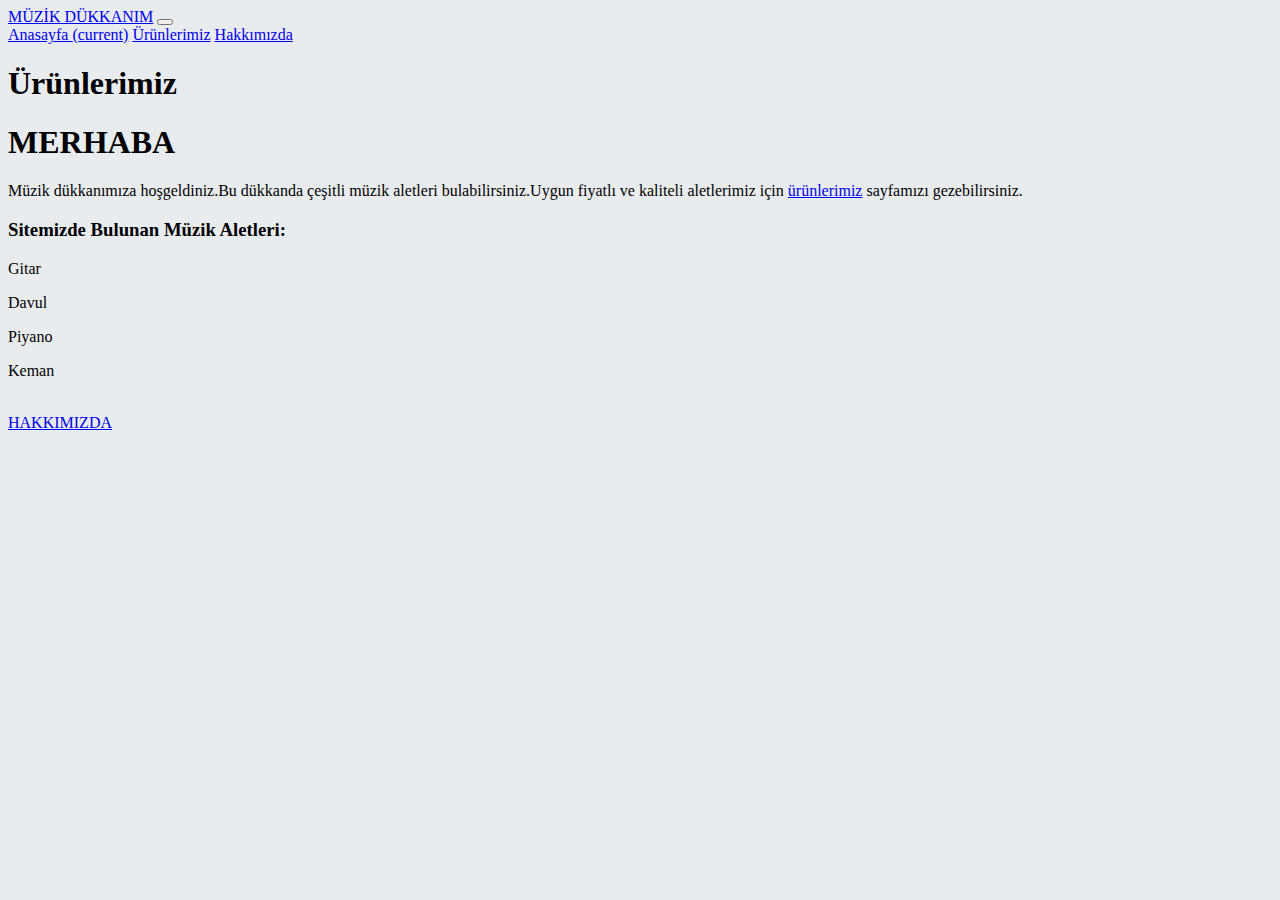
<file: index.html>
<!doctype html>
<html lang="en">
  <head>
    <!-- Required meta tags -->
    <meta charset="utf-8">
    <meta name="viewport" content="width=device-width, initial-scale=1, shrink-to-fit=no">

    <!-- Bootstrap CSS -->
    <link rel="stylesheet" href="https://cdn.jsdelivr.net/npm/bootstrap@4.5.3/dist/css/bootstrap.min.css" integrity="sha384-TX8t27EcRE3e/ihU7zmQxVncDAy5uIKz4rEkgIXeMed4M0jlfIDPvg6uqKI2xXr2" crossorigin="anonymous">

    <title>MÜZİK DÜKKANIM</title>
    <link rel="stylesheet" href="style.css">
  </head>
  <body>
    <nav class="navbar sticky-top navbar-expand-lg navbar-dark bg-dark">
        <a class="navbar-brand" href="index.html">MÜZİK DÜKKANIM</a>
        <button class="navbar-toggler" type="button" data-toggle="collapse" data-target="#navbarNavAltMarkup" aria-controls="navbarNavAltMarkup" aria-expanded="false" aria-label="Toggle navigation">
          <span class="navbar-toggler-icon"></span>
        </button>
        <div class="collapse navbar-collapse" id="navbarNavAltMarkup">
          <div class="navbar-nav">
            <a class="nav-link active" href="index.html">Anasayfa <span class="sr-only">(current)</span></a>
            <a class="nav-link" href="urunlerimiz.html">Ürünlerimiz</a>
            <a class="nav-link" href="hakkimizda.html">Hakkımızda</a>
          </div>
        </div>
      </nav>
      <h1 class="text-warning display-4 text-center my-4">Ürünlerimiz</h1>

      <section>
        <div class="container">
          <div class="row">
            <div class="class-col-6">
            <h1 class="text-center">MERHABA</h1>
            <p class="text-center">Müzik dükkanımıza hoşgeldiniz.Bu dükkanda çeşitli müzik aletleri bulabilirsiniz.Uygun fiyatlı ve kaliteli aletlerimiz için <a href="urunlerimiz.html">ürünlerimiz</a> sayfamızı   gezebilirsiniz.</p>
          </div>
        </div>
              
          <article class="text-center">
          <h3 class="text-center mb-2">Sitemizde Bulunan Müzik Aletleri:</h3>
              
                  <p>Gitar</p>
                  <p>Davul</p>
                  <p>Piyano</p>
                  <p>Keman</p>
              
              <br>
              <div class="lead text-center">
              <a class="p-3 mb-2 bg-info text-white " href="hakkimizda.html">HAKKIMIZDA</a>
            </div>
          </article>
      
           </div>
          </div>
        </div>
      </section>
      
    <!-- Optional JavaScript; choose one of the two! -->

    <!-- Option 1: jQuery and Bootstrap Bundle (includes Popper) -->
    <script src="https://code.jquery.com/jquery-3.5.1.slim.min.js" integrity="sha384-DfXdz2htPH0lsSSs5nCTpuj/zy4C+OGpamoFVy38MVBnE+IbbVYUew+OrCXaRkfj" crossorigin="anonymous"></script>
    <script src="https://cdn.jsdelivr.net/npm/bootstrap@4.5.3/dist/js/bootstrap.bundle.min.js" integrity="sha384-ho+j7jyWK8fNQe+A12Hb8AhRq26LrZ/JpcUGGOn+Y7RsweNrtN/tE3MoK7ZeZDyx" crossorigin="anonymous"></script>

    <!-- Option 2: jQuery, Popper.js, and Bootstrap JS
    <script src="https://code.jquery.com/jquery-3.5.1.slim.min.js" integrity="sha384-DfXdz2htPH0lsSSs5nCTpuj/zy4C+OGpamoFVy38MVBnE+IbbVYUew+OrCXaRkfj" crossorigin="anonymous"></script>
    <script src="https://cdn.jsdelivr.net/npm/popper.js@1.16.1/dist/umd/popper.min.js" integrity="sha384-9/reFTGAW83EW2RDu2S0VKaIzap3H66lZH81PoYlFhbGU+6BZp6G7niu735Sk7lN" crossorigin="anonymous"></script>
    <script src="https://cdn.jsdelivr.net/npm/bootstrap@4.5.3/dist/js/bootstrap.min.js" integrity="sha384-w1Q4orYjBQndcko6MimVbzY0tgp4pWB4lZ7lr30WKz0vr/aWKhXdBNmNb5D92v7s" crossorigin="anonymous"></script>
    -->
  </body>
</html>
</file>
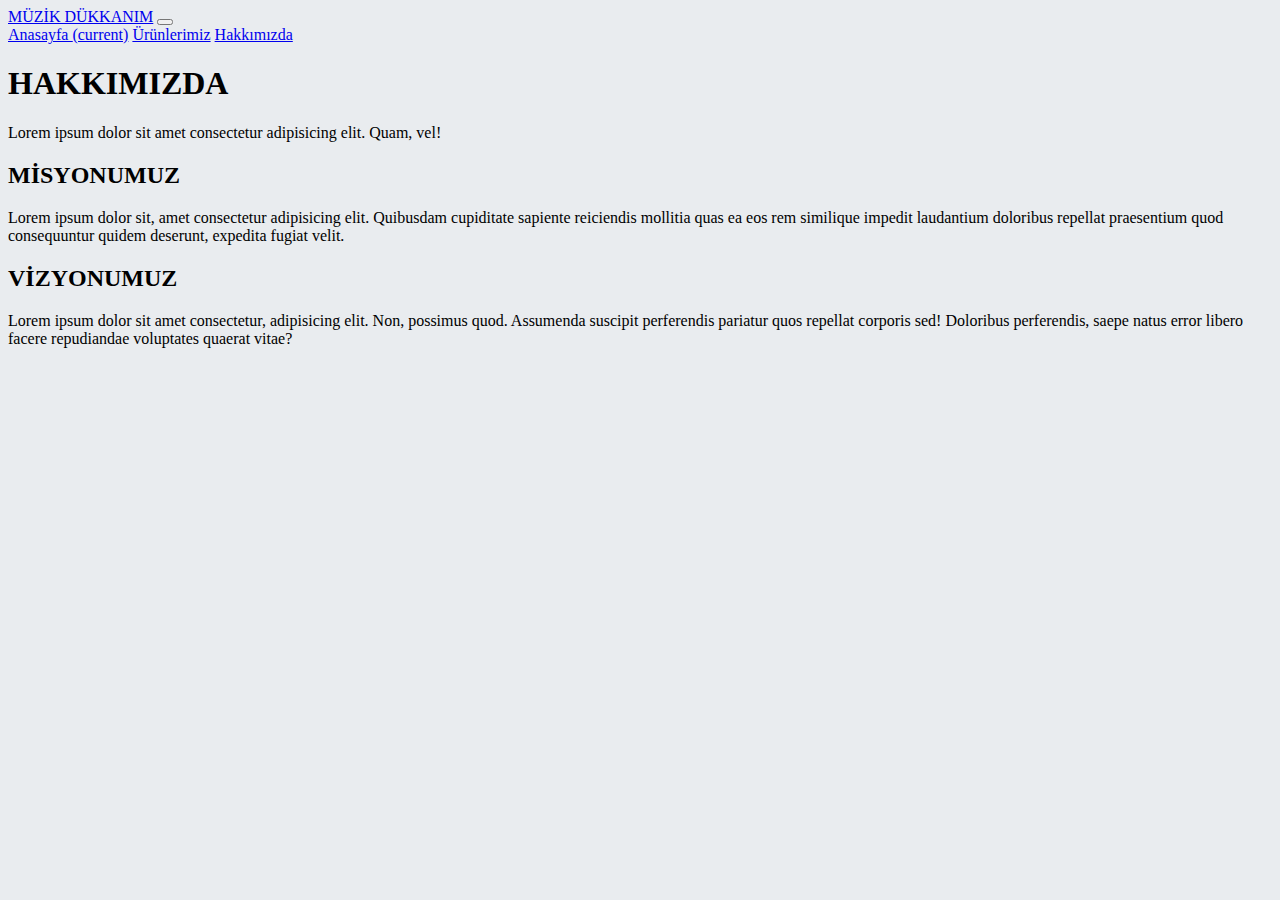
<file: hakkimizda.html>
<!doctype html>
<html lang="en">
  <head>
    <!-- Required meta tags -->
    <meta charset="utf-8">
    <meta name="viewport" content="width=device-width, initial-scale=1, shrink-to-fit=no">

    <!-- Bootstrap CSS -->
    <link rel="stylesheet" href="https://cdn.jsdelivr.net/npm/bootstrap@4.5.3/dist/css/bootstrap.min.css" integrity="sha384-TX8t27EcRE3e/ihU7zmQxVncDAy5uIKz4rEkgIXeMed4M0jlfIDPvg6uqKI2xXr2" crossorigin="anonymous">

    <title>Hello, world!</title>
    <link rel="stylesheet" href="style.css">
  </head>
  <body>
    <nav class="navbar sticky-top navbar-expand-lg navbar-dark bg-dark">
      <div class="container-fluid">
        <a class="navbar-brand" href="index.html">MÜZİK DÜKKANIM</a>
        <button class="navbar-toggler" type="button" data-toggle="collapse" data-target="#navbarNavAltMarkup" aria-controls="navbarNavAltMarkup" aria-expanded="false" aria-label="Toggle navigation">
          <span class="navbar-toggler-icon"></span>
        </button>
        <div class="collapse navbar-collapse" id="navbarNavAltMarkup">
          <div class="navbar-nav">
            <a class="nav-link active" href="index.html">Anasayfa <span class="sr-only">(current)</span></a>
            <a class="nav-link" href="urunlerimiz.html">Ürünlerimiz</a>
            <a class="nav-link" href="hakkimizda.html">Hakkımızda</a>
          </div>
        </div>
      </div>
      </nav>

      <div class="card">
        <div class="card-body">
            <h1 class="text-center" >HAKKIMIZDA</h1>
            <p>Lorem ipsum dolor sit amet consectetur adipisicing elit. Quam, vel!</p>
            <h2>MİSYONUMUZ</h2>
            <p>Lorem ipsum dolor sit, amet consectetur adipisicing elit. Quibusdam cupiditate sapiente reiciendis mollitia quas ea eos rem similique impedit laudantium doloribus repellat praesentium quod consequuntur quidem deserunt, expedita fugiat velit.</p>
            <h2>VİZYONUMUZ</h2>
            <p>Lorem ipsum dolor sit amet consectetur, adipisicing elit. Non, possimus quod. Assumenda suscipit perferendis pariatur quos repellat corporis sed! Doloribus perferendis, saepe natus error libero facere repudiandae voluptates quaerat vitae?</p>

    </div>
      </div>
    <!-- Optional JavaScript; choose one of the two! -->

    <!-- Option 1: jQuery and Bootstrap Bundle (includes Popper) -->
    <script src="https://code.jquery.com/jquery-3.5.1.slim.min.js" integrity="sha384-DfXdz2htPH0lsSSs5nCTpuj/zy4C+OGpamoFVy38MVBnE+IbbVYUew+OrCXaRkfj" crossorigin="anonymous"></script>
    <script src="https://cdn.jsdelivr.net/npm/bootstrap@4.5.3/dist/js/bootstrap.bundle.min.js" integrity="sha384-ho+j7jyWK8fNQe+A12Hb8AhRq26LrZ/JpcUGGOn+Y7RsweNrtN/tE3MoK7ZeZDyx" crossorigin="anonymous"></script>

    <!-- Option 2: jQuery, Popper.js, and Bootstrap JS
    <script src="https://code.jquery.com/jquery-3.5.1.slim.min.js" integrity="sha384-DfXdz2htPH0lsSSs5nCTpuj/zy4C+OGpamoFVy38MVBnE+IbbVYUew+OrCXaRkfj" crossorigin="anonymous"></script>
    <script src="https://cdn.jsdelivr.net/npm/popper.js@1.16.1/dist/umd/popper.min.js" integrity="sha384-9/reFTGAW83EW2RDu2S0VKaIzap3H66lZH81PoYlFhbGU+6BZp6G7niu735Sk7lN" crossorigin="anonymous"></script>
    <script src="https://cdn.jsdelivr.net/npm/bootstrap@4.5.3/dist/js/bootstrap.min.js" integrity="sha384-w1Q4orYjBQndcko6MimVbzY0tgp4pWB4lZ7lr30WKz0vr/aWKhXdBNmNb5D92v7s" crossorigin="anonymous"></script>
    -->
  </body>
</html>
</file>
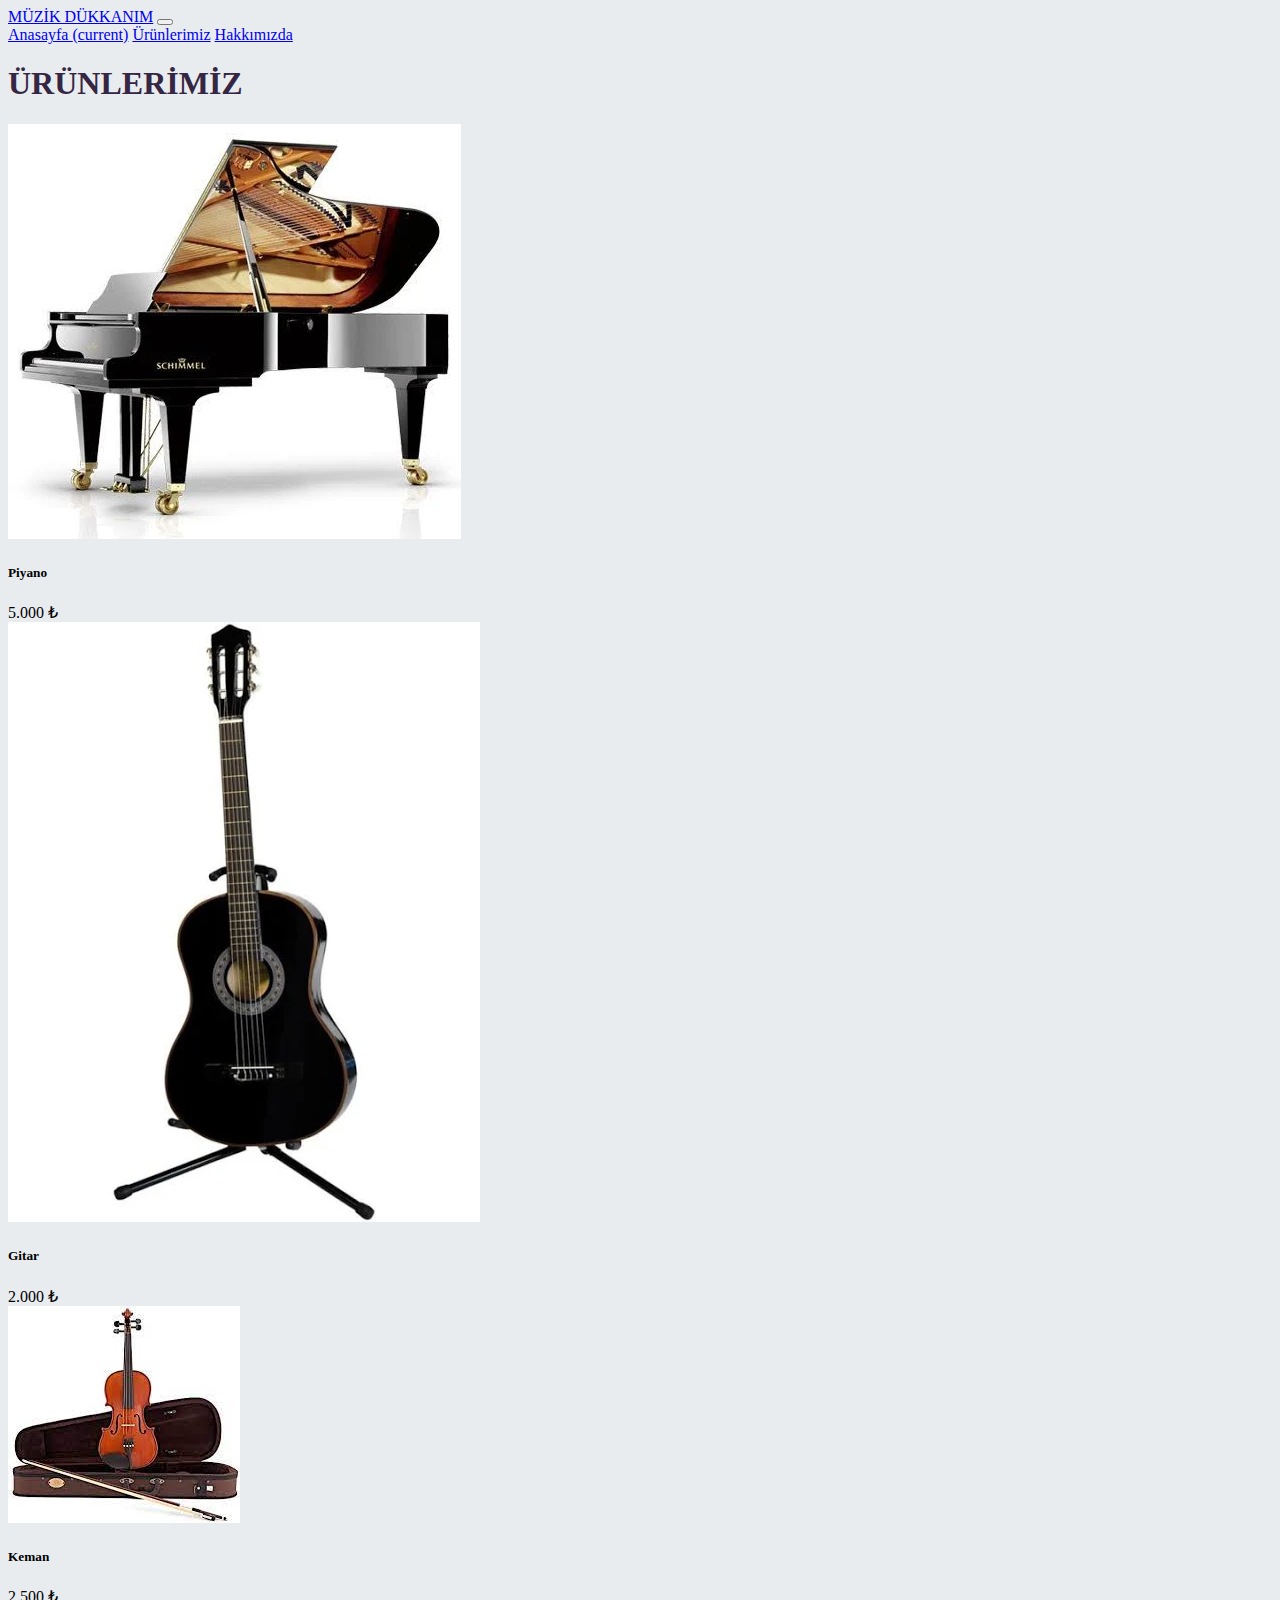
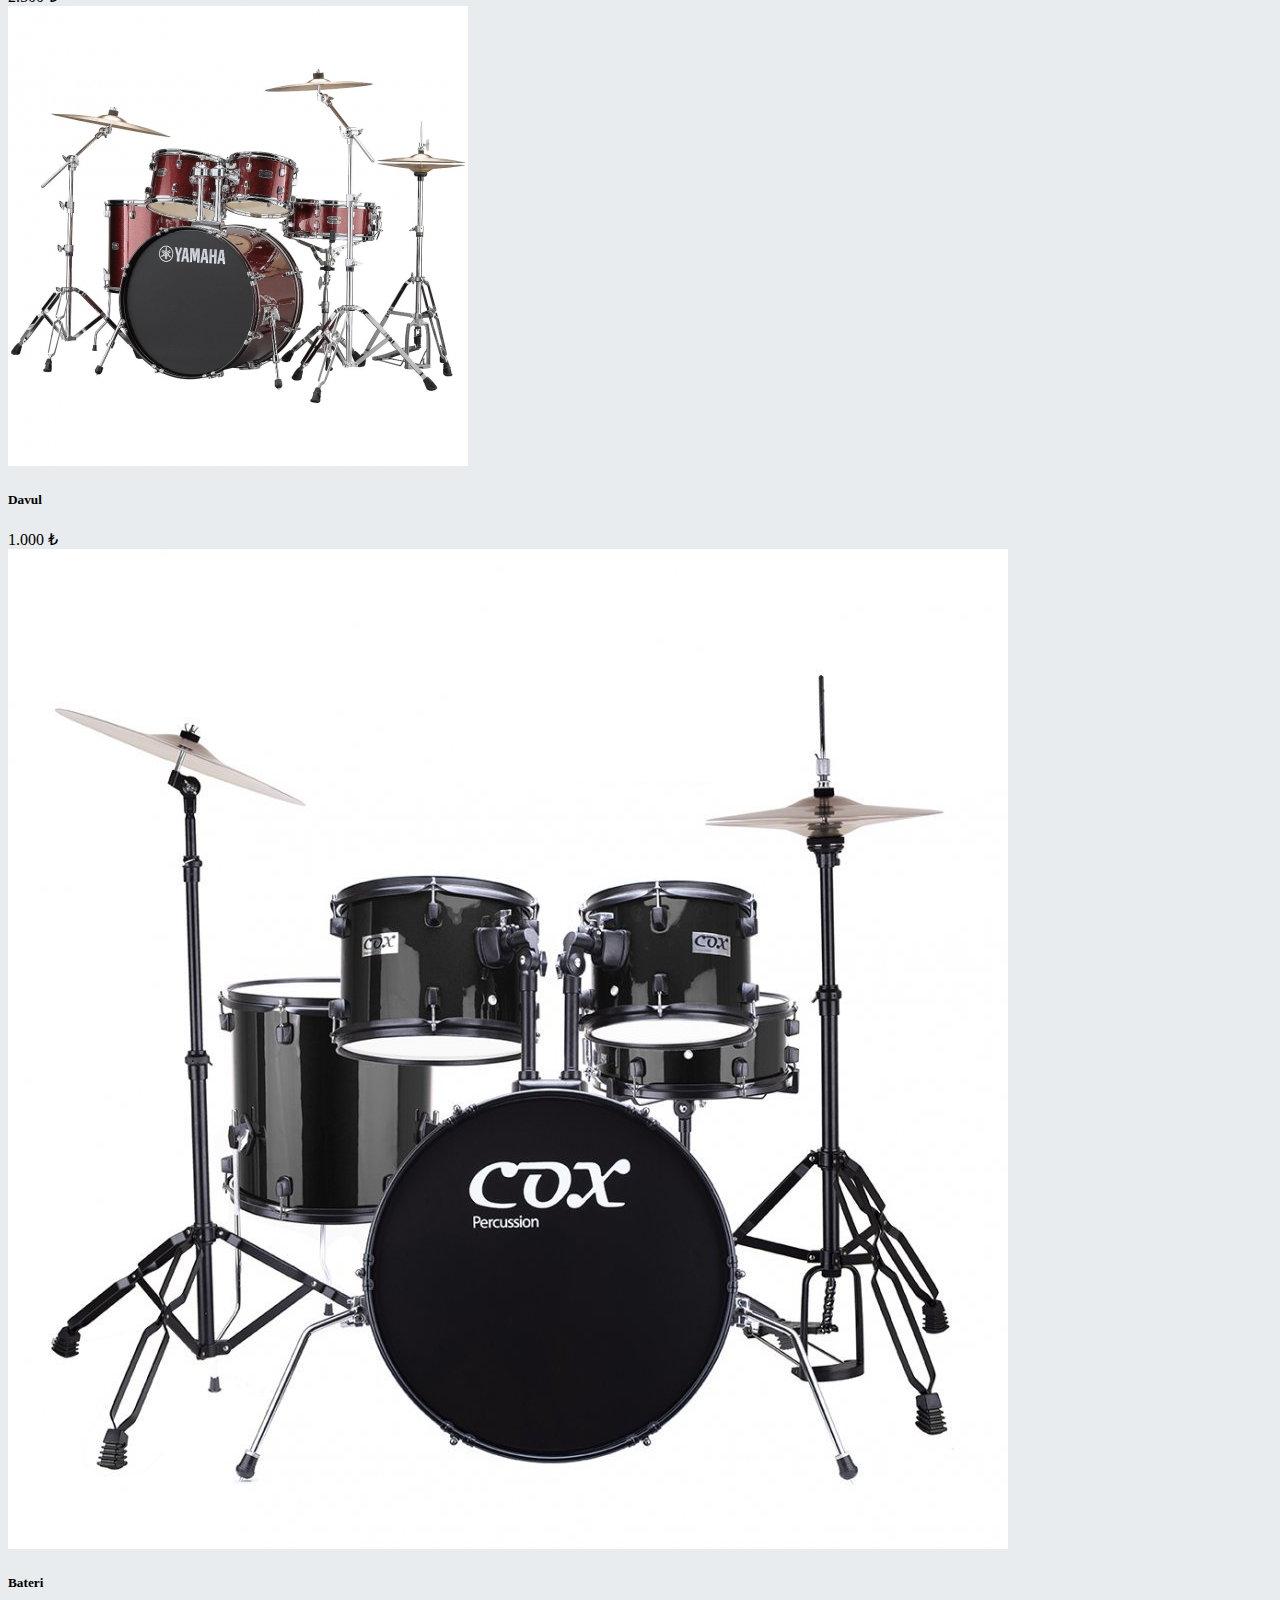
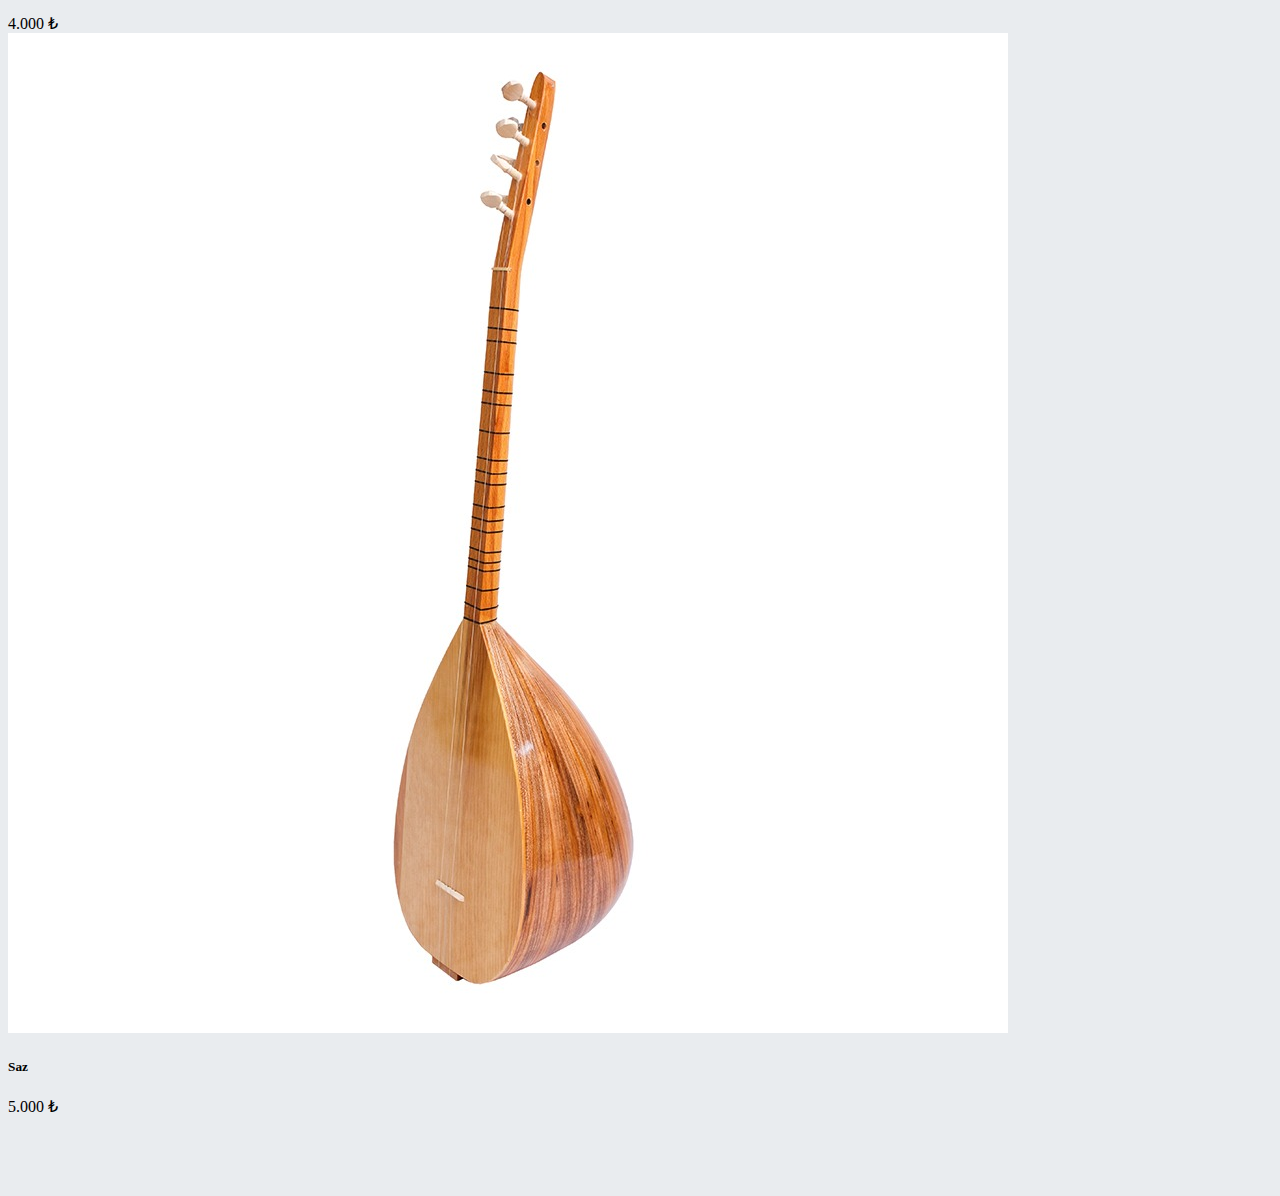
<file: urunlerimiz.html>
<!doctype html>
<html lang="en">
  <head>
    <!-- Required meta tags -->
    <meta charset="utf-8">
    <meta name="viewport" content="width=device-width, initial-scale=1, shrink-to-fit=no">

    <!-- Bootstrap CSS -->
    <link rel="stylesheet" href="https://cdn.jsdelivr.net/npm/bootstrap@4.5.3/dist/css/bootstrap.min.css" integrity="sha384-TX8t27EcRE3e/ihU7zmQxVncDAy5uIKz4rEkgIXeMed4M0jlfIDPvg6uqKI2xXr2" crossorigin="anonymous">

    <title>Hello, world!</title>
    <link rel="stylesheet" href="style.css">
  </head>
  <body>
    <nav class="navbar sticky-top navbar-expand-lg navbar-dark bg-dark">
        <a class="navbar-brand" href="index.html">MÜZİK DÜKKANIM</a>
        <button class="navbar-toggler" type="button" data-toggle="collapse" data-target="#navbarNavAltMarkup" aria-controls="navbarNavAltMarkup" aria-expanded="false" aria-label="Toggle navigation">
          <span class="navbar-toggler-icon"></span>
        </button>
        <div class="collapse navbar-collapse" id="navbarNavAltMarkup">
          <div class="navbar-nav">
            <a class="nav-link active" href="index.html">Anasayfa <span class="sr-only">(current)</span></a>
            <a class="nav-link" href="urunlerimiz.html">Ürünlerimiz</a>
            <a class="nav-link" href="hakkimizda.html">Hakkımızda</a>
          </div>
        </div>
      </nav>
      <div class="container mt-3">
        <h1 class="display-4 text-center mt-3" style="color:rgb(53, 38, 67) ;">ÜRÜNLERİMİZ</h1>
        <div class="row row-cols-1 row-cols-md-3 g-4">
              <!--                            -->
            <div class="col">
              <div class="card" >
                <img src="piyano.png" class="card-img-top" alt="...">
                <div class="card-body">
                    <h5 class="card-title">Piyano</h5>
                    <span class=" rounded-pill p-1 pill " >5.000 ₺</span> 
                </div>
              </div>
            </div>

            <!--                            -->
            <div class="col">
              <div class="card">
                <img src="gitar.png" class="card-img-top " alt="...">
                <div class="card-body">
                  <h5 class="card-title">Gitar</h5>
                  <span class="  rounded-pill p-1 pill ">2.000 ₺</span>                
                </div>
              </div>
            </div>
            
              <!--                            -->
            <div class="col">
              <div class="card">
                <img src="keman.png" class="card-img-top w" alt="...">
                <div class="card-body">
                  <h5 class="card-title">Keman</h5>
                  <span class="rounded-pill p-1 pill ">2.500 ₺</span>
                </div>
              </div>
            </div>
              <!--                            -->
            <div class="col">
                <div class="card">
                  <img src="davul.png" class="card-img-top" alt="...">
                  <div class="card-body">
                    <h5 class="card-title">Davul</h5>
                    <span class="rounded-pill p-1 pill ">1.000 ₺</span>           
                       </div>
                </div>
              </div>
                <!--                            -->
              <div class="col">
                <div class="card">
                  <img src="bateri.png" class="card-img-top" alt="...">
                  <div class="card-body">
                    <h5 class="card-title">Bateri</h5>
                    <span class="rounded-pill p-1 pill ">4.000 ₺</span>             
                     </div>
                </div>
              </div>
                <!--                            -->
              <div class="col">
                <div class="card">
                  <img src="saz.png" class="card-img-top" alt="...">
                  <div class="card-body">
                    <h5 class="card-title">Saz</h5>
                    <span class="rounded-pill p-1 pill ">5.000 ₺</span>             
                     </div>
                </div>
              </div>
                <!--                            -->
        
          </div>
    </div>
    <br>
    <br><br><br>









  </body>
</html>
</file>
<file: style.css>
body{
  background-color: #E9ECEF;
}
</file>
